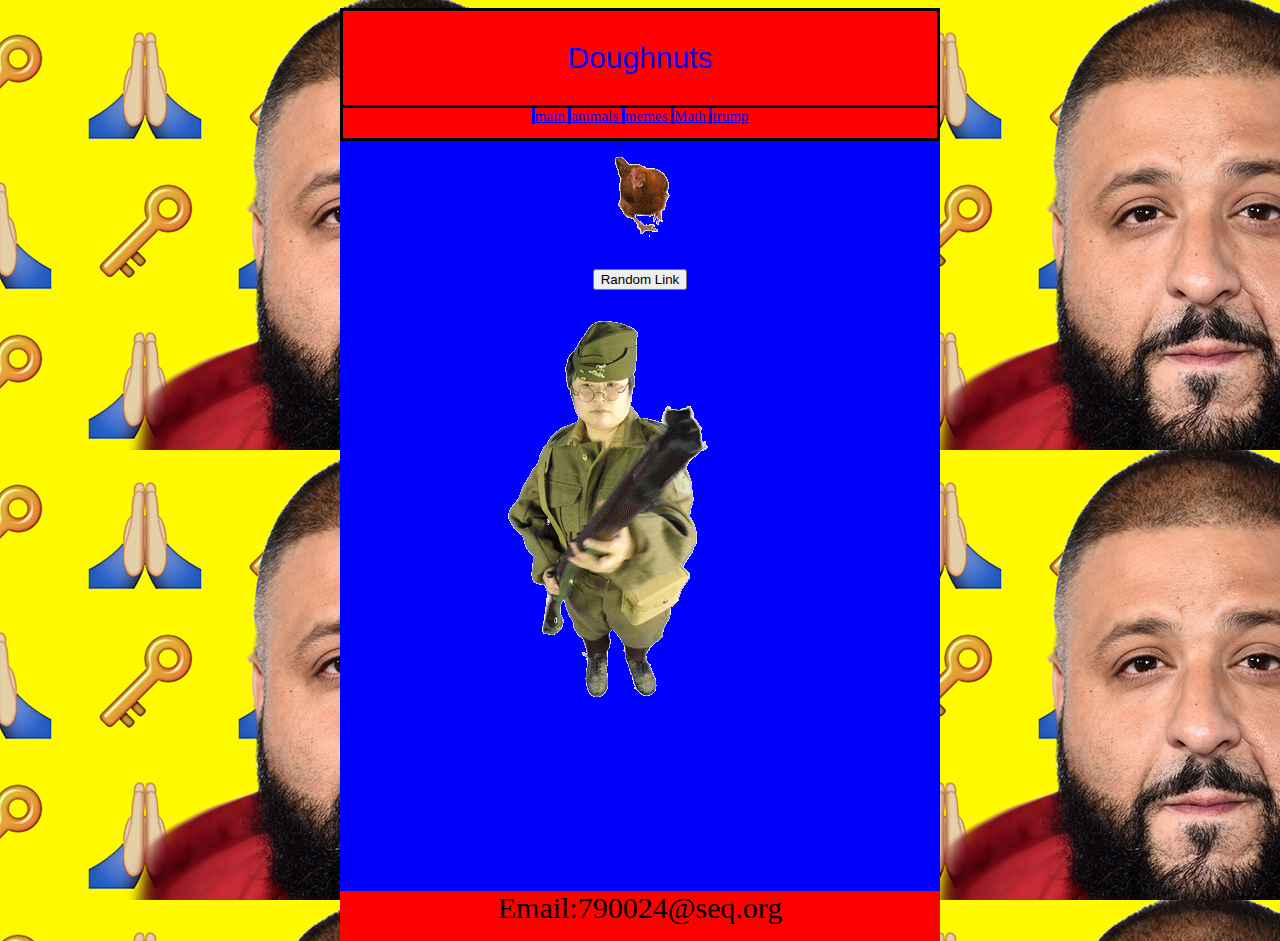
<file: Index.html>
<html>
	<head>
		<link rel="stylesheet" type="text/css" href="mystyles.css">
		<title>Michael NGooooooo!!!!</title>
		<script src="java.js">



</script>

	</head>
	<body>
		<div id = "Wrapper">
			<div id = "Header">
				<p>
					Doughnuts
				</p>
			</div>
			<div id = "Nav">
	        	<div class="buttoon">
	        		<a href="Index.html">
	        			main
	        		</a>
	        	</div>
	        	<div class="buttoon">
	        		<a href="animals.html">
	        			animals
	        		</a>
	        	</div>
	        	<div class="buttoon">
	        		<a href="memes.html">
	        			memes
	        		</a>
	        	</div>
	        	<div class="buttoon">
	        		<a href="math.html">
	        		 Math
	        		</a>
	        	</div>
	        	<div class="buttoon">
	        		<a href="trump.html">
	        			trump
	        		</a>
	        	</div>
	        </div>
                <div id  = "Main">
                <img src="chicken.gif">
								</script>
								<form method="post">
								<p><input type="button" name="B1" value="Random Link" onclick="randomlink()"></p> </form>
                <img src="ling.gif">

								<form>
                
                </form>
							</div>

  <div id  = "Foot">
Email:790024@seq.org
 </div>
			</div>
		</div>
	</body>
</html>
</file>
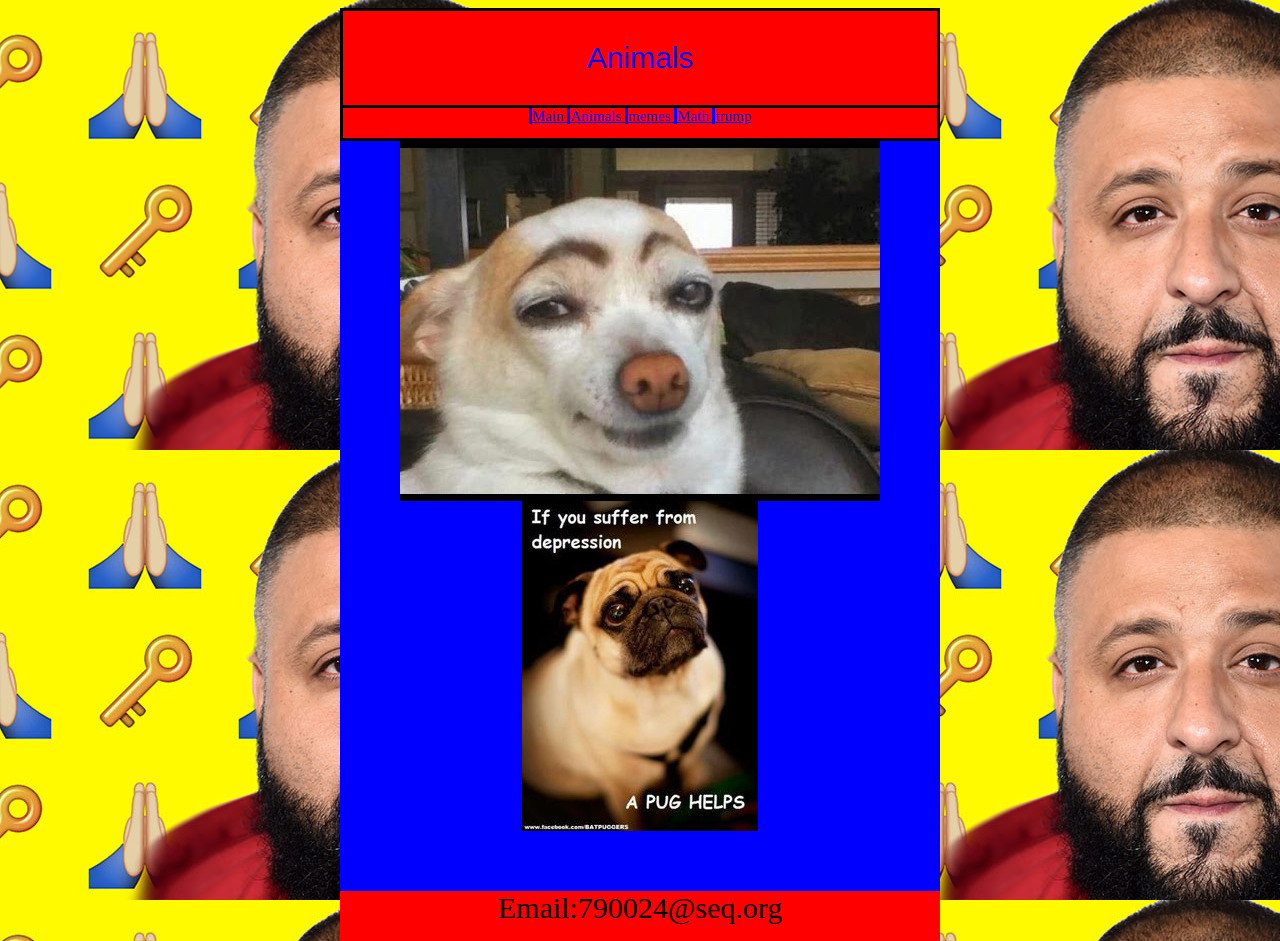
<file: animals.html>
<html>
	<head>
		<link rel="stylesheet" type="text/css" href="mystyles.css">
		<title>Michael NGooooooo!!!!</title>
		<script src="java.js">



</script>

	</head>
	<body>
		<div id = "Wrapper">
			<div id = "Header">
				<p>
					Animals
				</p>
			</div>
			<div id = "Nav">
	        	<div class="buttoon">
	        		<a href="Index.html">
	        			Main
	        		</a>
	        	</div>
	        	<div class="buttoon">
	        		<a href="animals.html">
	        		Animals
	        		</a>
	        	</div>
	        	<div class="buttoon">
	        		<a href="memes.html">
	        			memes
	        		</a>
	        	</div>
	        	<div class="buttoon">
	        		<a href="math.html">
	        		Math
	        		</a>
	        	</div>
	        	<div class="buttoon">
	        		<a href="trump.html">
	        			trump
	        		</a>
	        	</div>
	        </div>
                <div id  = "Main">
                <img src="dog.jpg">
								<img src="pug.jpg">

							</div>
							<div id  = "Foot">
						Email:790024@seq.org
						 </div>
			</div>
		</div>
	</body>
</html>
</file>
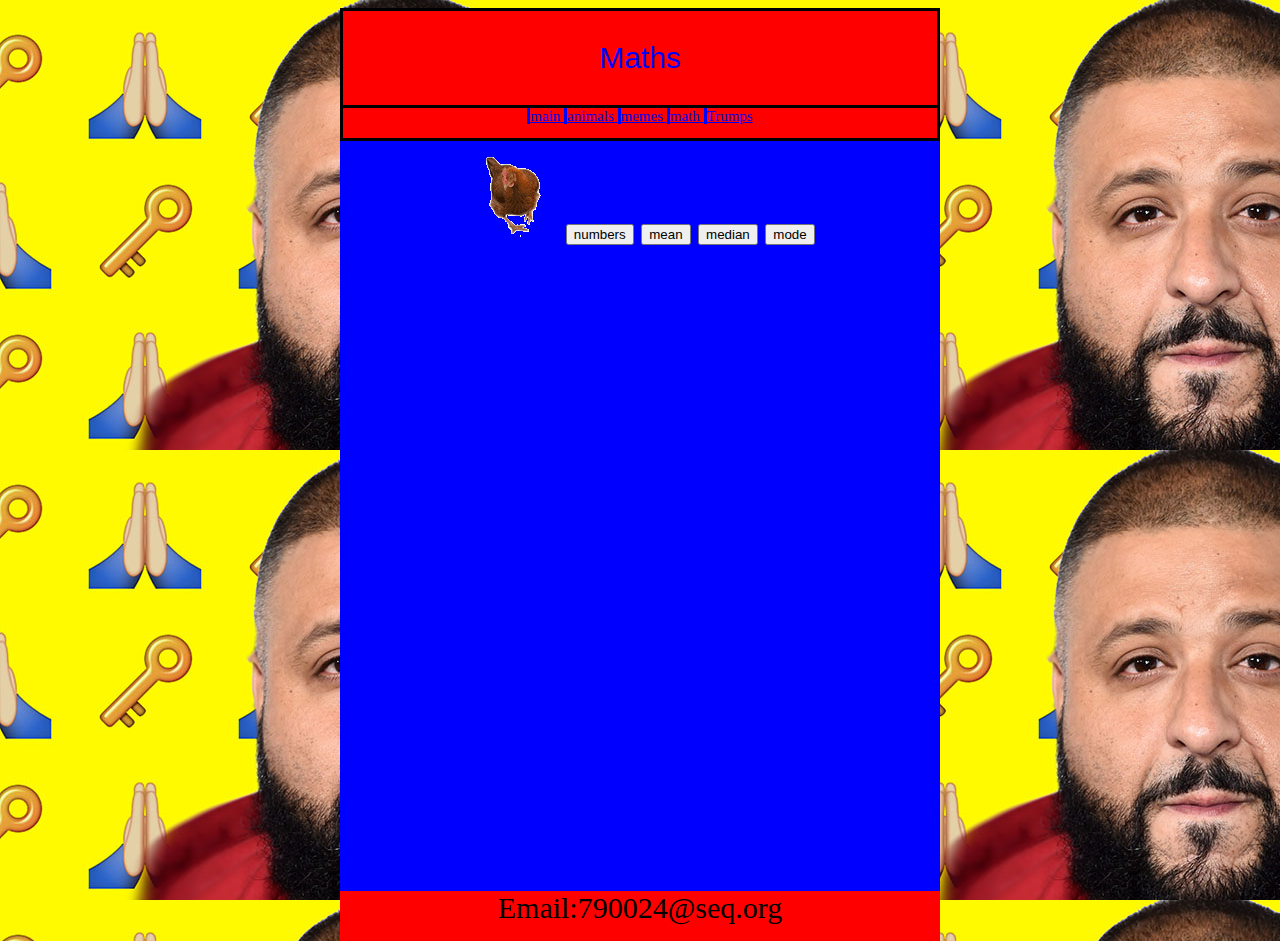
<file: math.html>
<html>
	<head>
		<link rel="stylesheet" type="text/css" href="mystyles.css">
		<title>Michael NGooooooo!!!!</title>
		<script src="java.js">



</script>

	</head>
	<body>
		<div id = "Wrapper">
			<div id = "Header">
				<p>
					Maths
				</p>
			</div>
			<div id = "Nav">
	        	<div class="buttoon">
	        		<a href="Index.html">
	        			main
	        		</a>
	        	</div>
	        	<div class="buttoon">
	        		<a href="animals.html">
	        			animals
	        		</a>
	        	</div>
	        	<div class="buttoon">
	        		<a href="memes.html">
	        			memes
	        		</a>
	        	</div>
	        	<div class="buttoon">
	        		<a href="math.html">
	        		math
	        		</a>
	        	</div>
	        	<div class="buttoon">
	        		<a href="trump.html">
	        			Trumps
	        		</a>
	        	</div>
	        </div>
                <div id  = "Main">
                <img src="chicken.gif">
								<input type="button" value="numbers" onclick="getValue()">
								<input type="button" value="mean" onclick= "Average()">
								<input type="button" value="median" onclick= "median()">
								<input type="button" value="mode" onclick= "mode()">

							</div>
							<div id  = "Foot">
						Email:790024@seq.org
						 </div>
			</div>
		</div>
	</body>
</html>
</file>
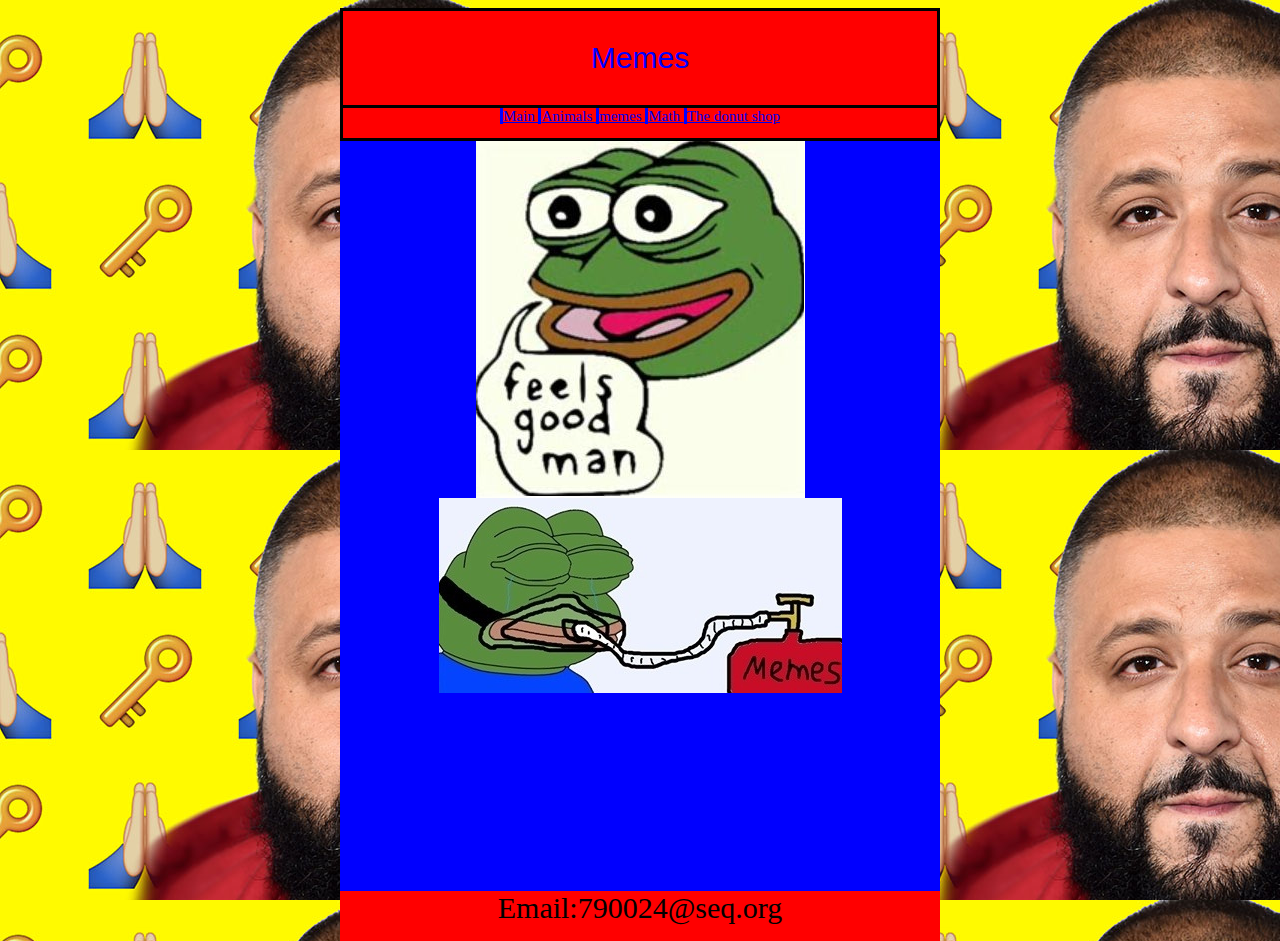
<file: memes.html>
<html>
	<head>
		<link rel="stylesheet" type="text/css" href="mystyles.css">
		<title>Michael NGooooooo!!!!</title>
		<script src="java.js">



</script>

	</head>
	<body>
		<div id = "Wrapper">
			<div id = "Header">
				<p>
					Memes
				</p>
			</div>
			<div id = "Nav">
	        	<div class="buttoon">
	        		<a href="Index.html">
	        			Main
	        		</a>
	        	</div>
	        	<div class="buttoon">
	        		<a href="animals.html">
	        		Animals
	        		</a>
	        	</div>
	        	<div class="buttoon">
	        		<a href="memes.html">
	        			memes
	        		</a>
	        	</div>
	        	<div class="buttoon">
	        		<a href="math.html">
	        			Math
	        		</a>
	        	</div>
	        	<div class="buttoon">
	        		<a href="http://www.yelp.com/biz/chucks-donuts-redwood-city">
	        			The donut shop
	        		</a>
	        	</div>
	        </div>
                <div id  = "Main">
                <img src="feelsgood.jpg">
								<img src="pepe.jpg">


						</div>
						<div id  = "Foot">
					Email:790024@seq.org
					 </div>
			</div>
		</div>
	</body>
</html>
</file>
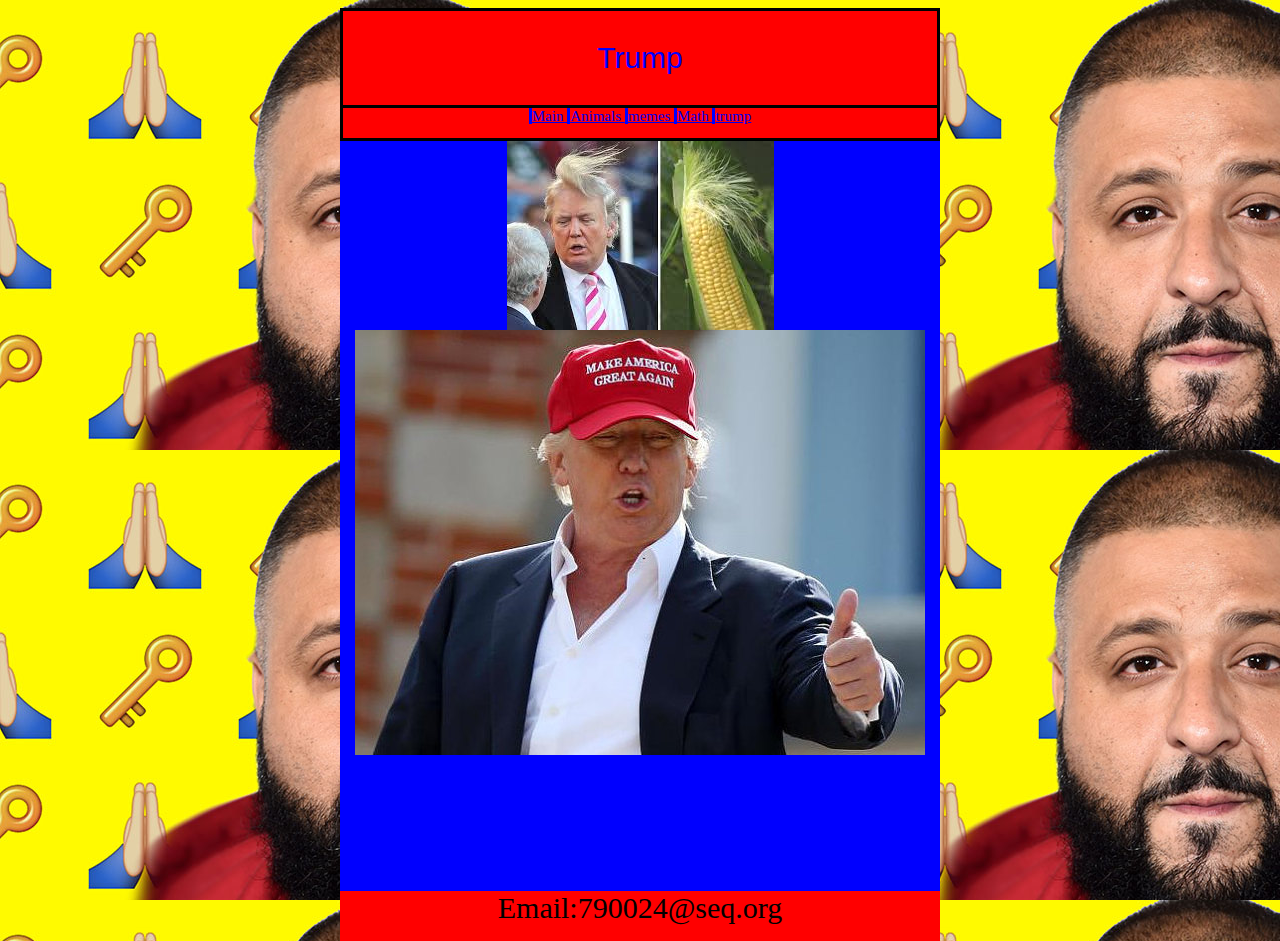
<file: trump.html>
<html>
	<head>
		<link rel="stylesheet" type="text/css" href="mystyles.css">
		<title>Michael NGooooooo!!!!</title>
		<script src="java.js">



</script>

	</head>
	<body>
		<div id = "Wrapper">
			<div id = "Header">
				<p>
				Trump
				</p>
			</div>
			<div id = "Nav">
	        	<div class="buttoon">
	        		<a href="Index.html">
	        			Main
	        		</a>
	        	</div>
	        	<div class="buttoon">
	        		<a href="animals.html">
	        		Animals
	        		</a>
	        	</div>
	        	<div class="buttoon">
	        		<a href="memes.html">
	        			memes
	        		</a>
	        	</div>
	        	<div class="buttoon">
	        		<a href="math.html">
	        			Math
	        		</a>
	        	</div>
	        	<div class="buttoon">
	        		<a href="trump.html">
	        			trump
	        		</a>
	        	</div>
	        </div>
                <div id  = "Main">
                <img src="trump1.jpg">
								<img src="trump2.jpg">

							</div>
							<div id  = "Foot">
						Email:790024@seq.org
						 </div>
			</div>
		</div>
	</body>
</html>
</file>
<file: mystyles.css>
body{
background-image: url("dj.jpg");

}

#Wrapper{
	height:900px;
	width: 600px;
	margin: auto;
	text-align: center;
	font-size: 30px;
}

#Header{

color:blue;
font-family:sans-serif;
border:solid black 3px;
background: #FF0000;
}


#Nav{
height: 30px;
border:solid black 3px;
border-top: none;
background: #FF0000;
}

.buttoon{
	width:100px;
	border-left: solid blue 3px;
	font-size: 15px;
	display:inline;
}

#Main{

	height:750px;
	background: blue;
	margin: auto;
	text-align: center;
	font-size: 30px;
}
#Foot{

	height:50px;
	background: red;
	margin: auto;
	text-align: center;
	font-size: 30px;
}
</file>
